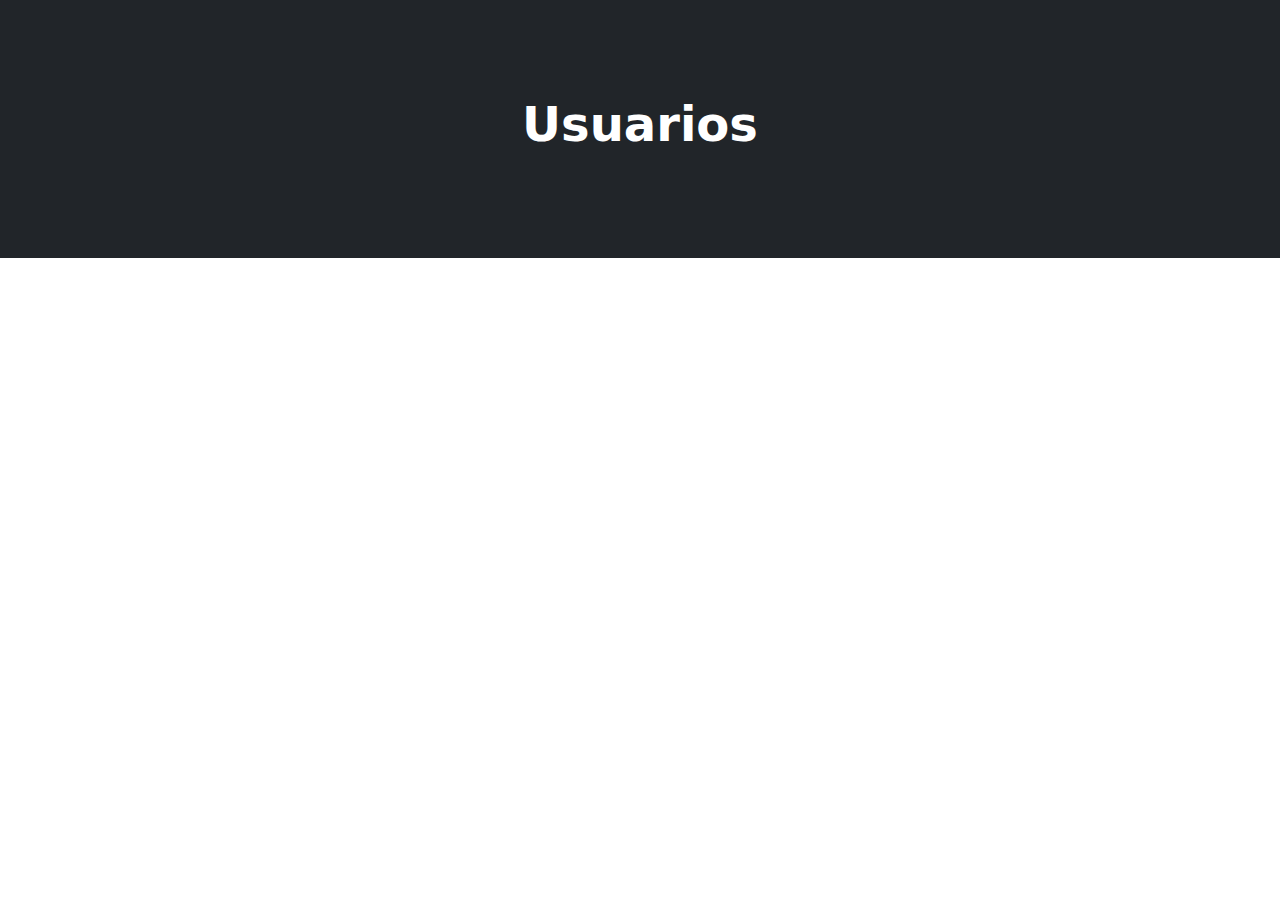
<file: index.html>
<!DOCTYPE html>
<html lang="es">
<head>
    <meta charset="UTF-8">
    <meta name="viewport" content="width=device-width, initial-scale=1.0">
    <title>Jsonplaceholder</title>
    <link rel="stylesheet" href="style.css">
    <link href="https://cdn.jsdelivr.net/npm/bootstrap@5.3.3/dist/css/bootstrap.min.css" rel="stylesheet" integrity="sha384-QWTKZyjpPEjISv5WaRU9OFeRpok6YctnYmDr5pNlyT2bRjXh0JMhjY6hW+ALEwIH" crossorigin="anonymous">
</head>
<body>

    <div class="bg-dark text-secondary px-4 py-5 text-center">
        <div class="py-5">
          <h1 class="display-5 fw-bold text-white"><i class="bi-lits"></i>Usuarios</h1>
          <div class="col-lg-6 mx-auto">
            <div class="d-grid gap-2 d-sm-flex justify-content-sm-center">
              </a>
            </div>
          </div>
        </div>
      </div>

      
    <div class="container">
        <h1 class="my-4" style="text-align: center;"></h1>
        <div id="users_div" class="row g-4"></div>
    </div>
    
    <script src="script.js"></script>
</html>
</file>
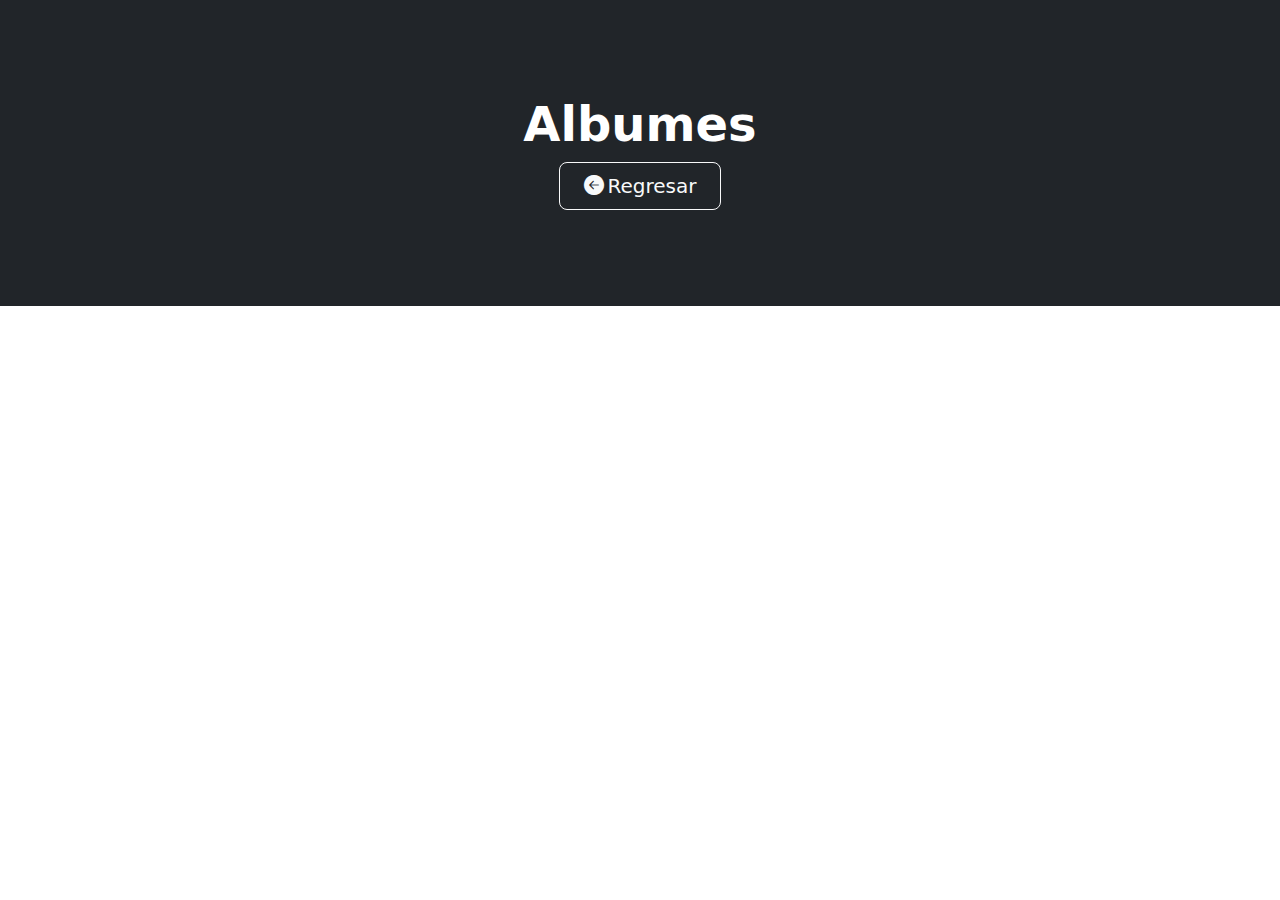
<file: albums.html>
<!DOCTYPE html>
<html lang="es">
<head>
    <meta charset="UTF-8">
    <meta name="viewport" content="width=device-width, initial-scale=1.0">
    <title>Álbumes</title>
    <link href="https://cdn.jsdelivr.net/npm/bootstrap@5.3.3/dist/css/bootstrap.min.css" rel="stylesheet" integrity="sha384-QWTKZyjpPEjISv5WaRU9OFeRpok6YctnYmDr5pNlyT2bRjXh0JMhjY6hW+ALEwIH" crossorigin="anonymous">
    <link rel="stylesheet" href="https://cdn.jsdelivr.net/npm/bootstrap-icons@1.11.3/font/bootstrap-icons.min.css">
</head>
<body>

    <div class="bg-dark text-secondary px-4 py-5 text-center">
        <div class="py-5">
          <h1 class="display-5 fw-bold text-white"><i class="bi-lits"></i>Albumes</h1>
          <div class="col-lg-6 mx-auto">
            <div class="d-grid gap-2 d-sm-flex justify-content-sm-center">
              <a href="index.html" class="btn btn-outline-light btn-lg px-4">
                <i class="bi bi-arrow-left-circle-fill me-1"></i>Regresar
              </a>
            </div>
          </div>
        </div>
      </div>
    <div class="container">
        <h1 class="my-4"></h1>
        <div id="albums_div" class="row g-4"></div>
    </div>

    <!--MODAL-->
    <div class="modal fade" id="albumModal" tabindex="-1" aria-labelledby="albumModalLabel" aria-hidden="true">
        <div class="modal-dialog modal-xl">
            <div class="modal-content">
                <div class="modal-header">
                    <h5 class="modal-title" id="albumModalLabel">Fotos del Album</h5>
                    <button type="button" class="btn-close" data-bs-dismiss="modal" aria-label="Close"></button>
                </div>
                <div class="modal-body">
                    <div id="albumPhotos" class="row row-cols-1 row-cols-sm-2 row-cols-md-3 row-cols-lg-4 g-3"></div>
                </div>
                <div class="modal-footer">
                    <button type="button" class="btn btn-secondary" data-bs-dismiss="modal">Cerrar</button>
                </div>
            </div>
        </div>
    </div>

    <script>
        const params = new URLSearchParams(window.location.search);
        const userId = params.get('userId');
        const apiurl = `https://jsonplaceholder.typicode.com/albums?userId=${userId}`;
        const albumsContainer = document.getElementById('albums_div');

        async function getAlbums() {
            const response = await fetch(apiurl);
            const data = await response.json();
            displayAlbums(data);
        }

        function displayAlbums(albums) {
            albums.sort((a, b) => a.title.localeCompare(b.title));

            albumsContainer.innerHTML = "";
            albums.forEach(album => {
                const albumDiv = document.createElement('div');
                albumDiv.classList.add('col-md-4');
                albumDiv.innerHTML = `
                    <div class="card h-100">
                        <div class="card-body">
                            <h5 class="card-title">id del usuario: ${album.userId}</h5>
                            <h5 class="card-title">Título: ${album.title}</h5>
                            <button type="button" class="btn btn-primary" onclick="showAlbumPhotos(${album.id})">Ver Fotos</button>
                        </div>
                    </div>
                `;
                albumsContainer.appendChild(albumDiv);
            });
        }

        async function showAlbumPhotos(albumId) {
            const response = await fetch(`https://jsonplaceholder.typicode.com/photos?albumId=${albumId}`);
            const photos = await response.json();

            const modalBody = document.getElementById('albumPhotos');
            modalBody.innerHTML = "";

            photos.forEach(photo => {
                photos.sort((a, b) => a.title.localeCompare(b.title));
                const photoDiv = document.createElement('div');
                photoDiv.classList.add('col');
                photoDiv.innerHTML = `
                    <div class="card">
                        <img src="${photo.thumbnailUrl}" class="card-img-top" alt="...">
                        <div class="card-body">
                            <h5 class="card-title">${photo.title}</h5>
                            <h5 class="card-title">Id del album: ${photo.albumId}</h5>
                        </div>
                    </div>
                `;
                modalBody.appendChild(photoDiv);
            });

            // MOSTRAR EL MODAL
            const albumModal = new bootstrap.Modal(document.getElementById('albumModal'), {
            });
            albumModal.show();
        }

        getAlbums();
    </script>
    <script src="https://cdn.jsdelivr.net/npm/bootstrap@5.3.3/dist/js/bootstrap.bundle.min.js"></script>
</body>
</html>
</file>
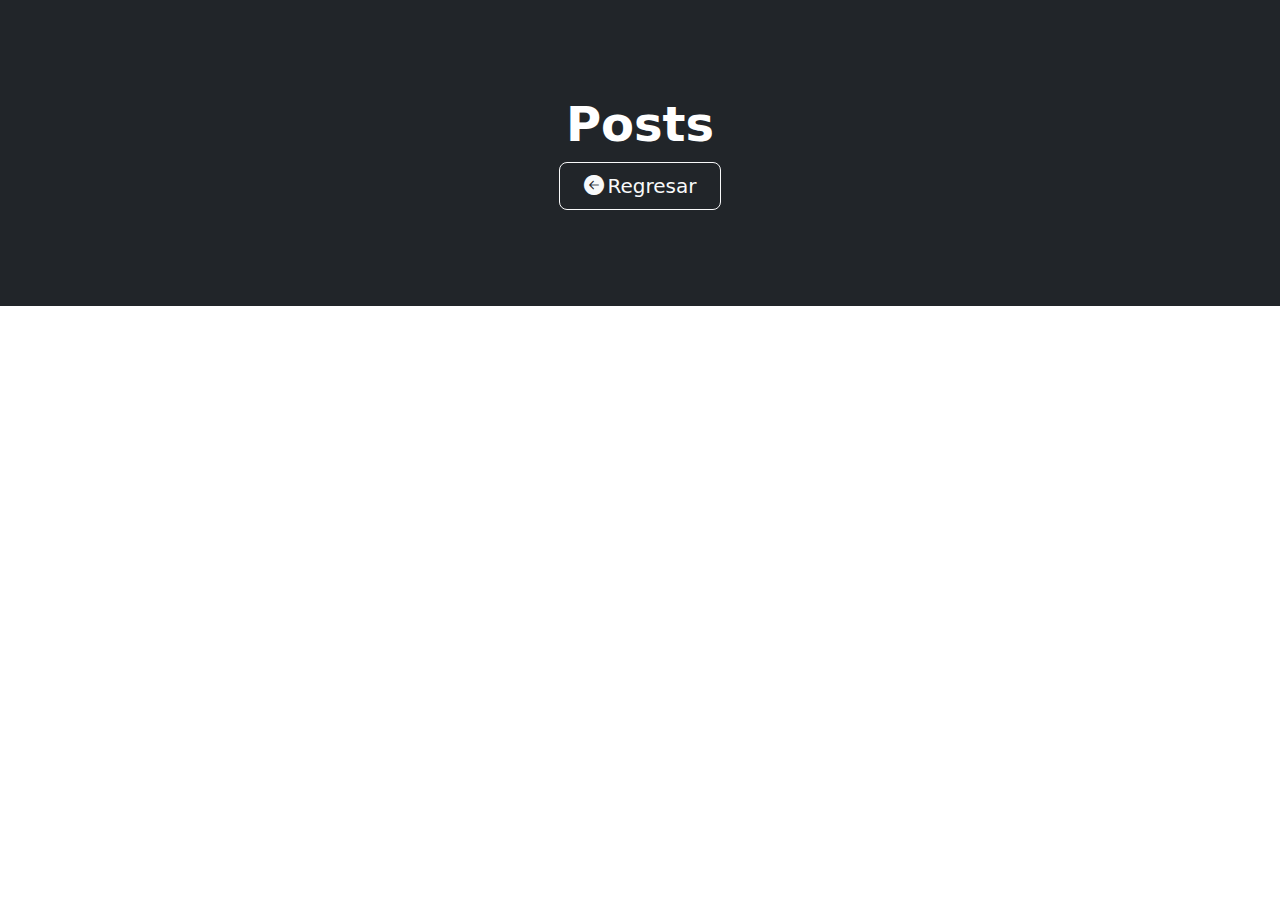
<file: posts.html>
<!DOCTYPE html>
<html lang="es">
<head>
    <meta charset="UTF-8">
    <meta name="viewport" content="width=device-width, initial-scale=1.0">
    <title>Posts</title>
    <link href="https://cdn.jsdelivr.net/npm/bootstrap@5.3.3/dist/css/bootstrap.min.css" rel="stylesheet" integrity="sha384-QWTKZyjpPEjISv5WaRU9OFeRpok6YctnYmDr5pNlyT2bRjXh0JMhjY6hW+ALEwIH" crossorigin="anonymous">
    <link rel="stylesheet" href="https://cdn.jsdelivr.net/npm/bootstrap-icons@1.11.3/font/bootstrap-icons.min.css">

</head>
<body>

    <div class="bg-dark text-secondary px-4 py-5 text-center">
        <div class="py-5">
          <h1 class="display-5 fw-bold text-white"><i class="bi-lits"></i>Posts</h1>
          <div class="col-lg-6 mx-auto">
            <div class="d-grid gap-2 d-sm-flex justify-content-sm-center">
              <a href="index.html" class="btn btn-outline-light btn-lg px-4">
                <i class="bi bi-arrow-left-circle-fill me-1"></i>Regresar
              </a>
            </div>
          </div>
        </div>
      </div>
    
    <div class="container">
        <h1 class="my-4"></h1>
        <div id="posts_div" class="row g-4"></div>
    </div>

    <!--MODAL-->
    <div class="modal fade" id="postModal" tabindex="-1" aria-labelledby="postModalLabel" aria-hidden="true">
        <div class="modal-dialog modal-xl">
            <div class="modal-content">
                <div class="modal-header">
                    <h5 class="modal-title" id="postModalLabel">Comentarios de Post</h5>
                    <button type="button" class="btn-close" data-bs-dismiss="modal" aria-label="Close"></button>
                </div>
                <div class="modal-body">
                    <div id="postComments" class="row row-cols-1 g-3"></div>
                </div>
                <div class="modal-footer">
                    <button type="button" class="btn btn-secondary" data-bs-dismiss="modal">Cerrar</button>
                </div>
            </div>
        </div>
    </div>

    <script>
        const params = new URLSearchParams(window.location.search);
        const userId = params.get('userId');
        const apiurl = `https://jsonplaceholder.typicode.com/posts?userId=${userId}`;
        const postsContainer = document.getElementById('posts_div');

        async function getPosts() {
            const response = await fetch(apiurl);
            const data = await response.json();
            displayPosts(data);
        }


        function displayPosts(posts) {
            posts.sort((a, b) => a.title.localeCompare(b.title)); 
            postsContainer.innerHTML = "";
            posts.forEach(post => {
                const postDiv = document.createElement('div');
                postDiv.classList.add('col-md-4');
                postDiv.innerHTML = `
                    <div class="card h-100">
                        <div class="card-body">
                            <h5 class="card-title">Id del usuario: ${post.userId}</h5>
                            <h5 class="card-title">Título: ${post.title}</h5>
                            <button type="button" class="btn btn-primary" onclick="showPostComments(${post.id})">Ver Comentarios</button>
                        </div>
                    </div>
                `;
                postsContainer.appendChild(postDiv);
            });
        }

        async function showPostComments(postId) {
            const response = await fetch(`https://jsonplaceholder.typicode.com/comments?postId=${postId}`);
            const comments = await response.json();

            const modalBody = document.getElementById('postComments');
            modalBody.innerHTML = "";

            comments.forEach(comment => {
                comments.sort((a, b) => a.name.localeCompare(b.name)); 

                const commentDiv = document.createElement('div');
                commentDiv.classList.add('col');
                commentDiv.innerHTML = `
                    <div class="card">
                        <div class="card-body">
                            <h5 class="card-title">${comment.name}</h5>
                            <h5 class="card-title">post id: ${comment.postId}</h5>
                            <h6 class="card-subtitle mb-2 text-muted">${comment.email}</h6>
                            <p class="card-text">${comment.body}</p>
                        </div>
                    </div>
                `;
                modalBody.appendChild(commentDiv);
            });

            //MOSTRAL EL MODAL
            const postModal = new bootstrap.Modal(document.getElementById('postModal'), {    
            });
            postModal.show();
        }

        getPosts();
    </script>
    <script src="https://cdn.jsdelivr.net/npm/bootstrap@5.3.3/dist/js/bootstrap.bundle.min.js"></script>
</body>
</html>
</file>
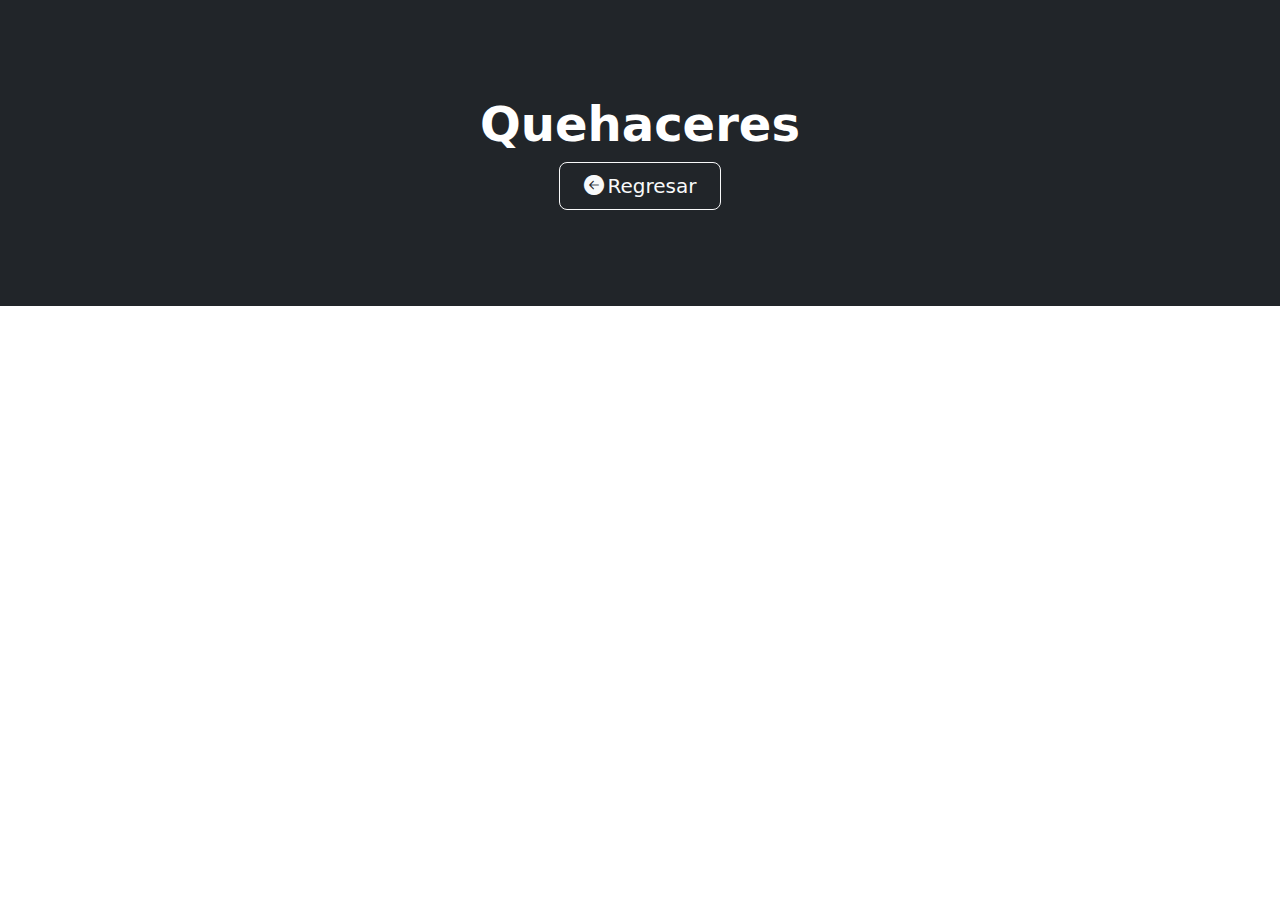
<file: TOdos.html>
<!DOCTYPE html>
<html lang="es">
<head>
    <meta charset="UTF-8">
    <meta name="viewport" content="width=device-width, initial-scale=1.0">
    <title>Quehaceres</title>
    <link href="https://cdn.jsdelivr.net/npm/bootstrap@5.3.3/dist/css/bootstrap.min.css" rel="stylesheet" integrity="sha384-QWTKZyjpPEjISv5WaRU9OFeRpok6YctnYmDr5pNlyT2bRjXh0JMhjY6hW+ALEwIH" crossorigin="anonymous">
    <link rel="stylesheet" href="https://cdn.jsdelivr.net/npm/bootstrap-icons@1.11.3/font/bootstrap-icons.min.css">
    <link rel="stylesheet" href="style.css">
</head>
<body>
    <div class="bg-dark text-secondary px-4 py-5 text-center">
        <div class="py-5">
          <h1 class="display-5 fw-bold text-white"><i class="bi-lits"></i>Quehaceres</h1>
          <div class="col-lg-6 mx-auto">
            <div class="d-grid gap-2 d-sm-flex justify-content-sm-center">
              <a href="index.html" class="btn btn-outline-light btn-lg px-4">
                <i class="bi bi-arrow-left-circle-fill me-1"></i>Regresar
              </a>
            </div>
          </div>
        </div>
      </div>
    <div class="container">
        <h1 class="my-4"></h1>
        <div id="todos_div" class="row g-4"></div>
    </div>
    <script>
        const params = new URLSearchParams(window.location.search);
        const userId = params.get('userId');
        const apiurl = `https://jsonplaceholder.typicode.com/todos?userId=${userId}`;
        const todosContainer = document.getElementById('todos_div');

        async function getTodos() {
            const response = await fetch(apiurl);
            const data = await response.json();
            displayTodos(data);
            console.log(data);
        }

        function displayTodos(todos) {
            todos.sort((a, b) => a.title.localeCompare(b.title)); 

            todosContainer.innerHTML = "";
            todos.map(todo => {
                const todoDiv = document.createElement('div');
                todoDiv.classList.add('col-md-4');
                todoDiv.innerHTML = `
                    <div class="card h-100 ${todo.completed ? 'true' : 'false'}">
                        <div class="card-body">
                            <h5 class="card-title">Id del usuario: ${todo.userId}</h5>
                            <h5 class="card-title">Título: ${todo.title}</h5>
                            <p class="card-text">Completado: ${todo.completed}</p>
                        </div>
                    </div>
                `;
                todosContainer.appendChild(todoDiv);
            });
        }

        getTodos();
    </script>
</body>
</html>
</file>
<file: style.css>
.true {
background-color: rgb(143, 214, 161);


}

.false {

    background-color:rgba(228, 98, 98, 0.404) ;
}
</file>
